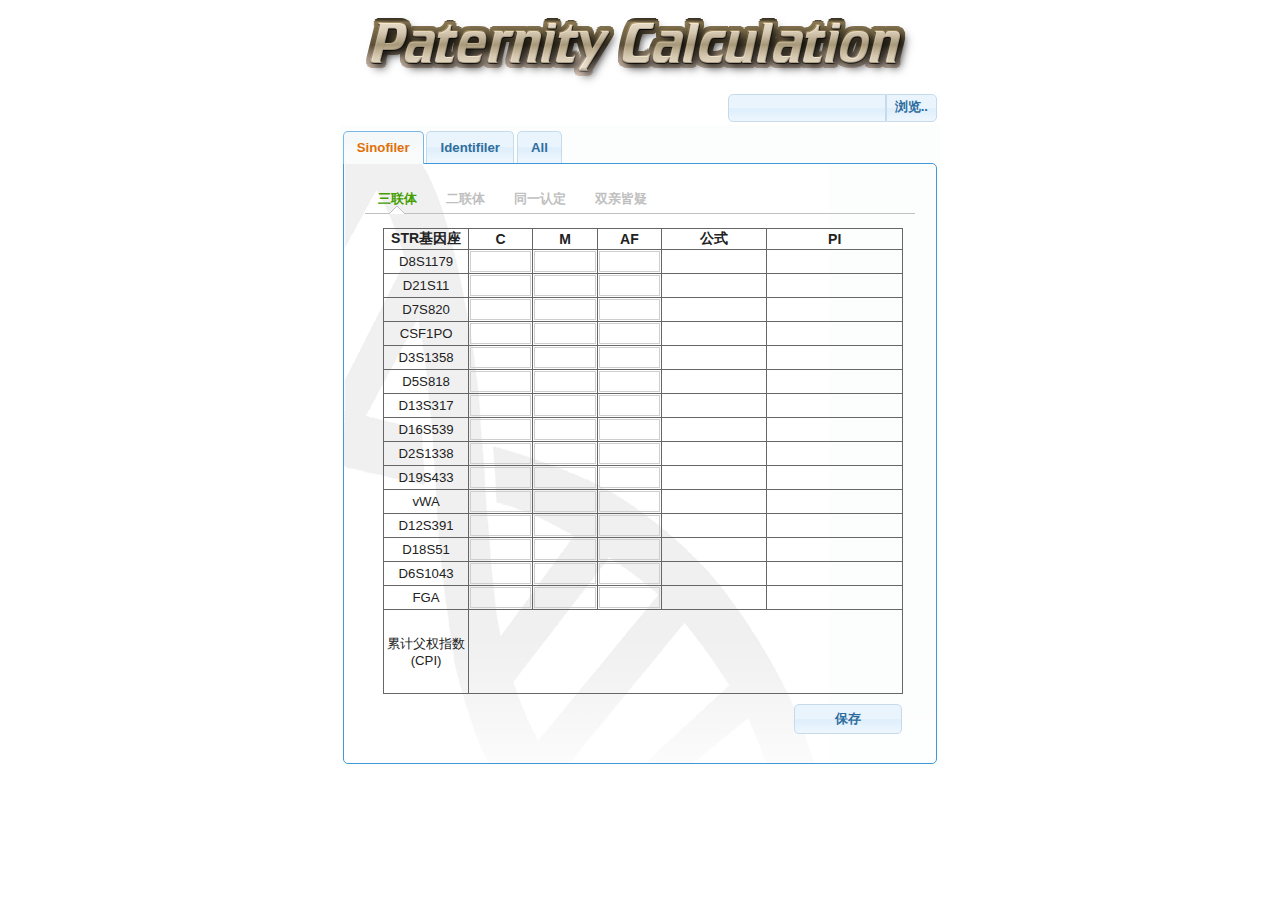
<file: index.html>
<!DOCTYPE html>
<html>
	<head>
		<meta http-equiv="Content-Type" content="text/html; charset=UTF-8" />
		<meta name="viewport" content="width=device-width, initial-scale=1, maximum-scale=1">
		<link rel="icon" type="image/png" href="favicon.png" />
		<title>Paternity Calculation</title>
		<link type="text/css" href="lib/jquery-ui/css/redmond/jquery-ui-1.8.18.custom.css" rel="stylesheet" />	
		<script type="text/javascript" src="lib/jquery-1.7.1.min.js"></script>
		<script type="text/javascript" src="lib/jquery-ui/jquery-ui-1.8.18.custom.min.js"></script>
		<script type="text/javascript" src="lib/FileSaver.js"></script>
		<script type="text/javascript" src="lib/jquery.fileinput.min.js"></script>
		<script type="text/javascript" src="lib/BlobBuilder.js"></script>
		<link rel="stylesheet" href="themes/styles/fileinput.css" type="text/css" media="screen"/>
		<link rel="stylesheet" href="themes/styles/main.css" type="text/css" media="screen"/>
		<link rel="stylesheet" href="themes/styles/print.css" type="text/css" media="print"/>
		
		<script type="text/javascript">
		</script>
		<style type="text/css">
		 
		</style>	
	</head>
	<body>
		<div class="mainpage">
			<div class="banner">
				<div class="logo"></div>
				<input type="file" id="load" name="file" />
			</div>
			<div class="maincontent"/>
		</div>
		<script type="text/javascript" src="js/main.js"></script>
	</body>
	
</html>
</file>
<file: themes/styles/fileinput.css>
/*
 * This file is part of fileinput.
 * 
 * fileinput is free software: you can redistribute it and/or modify
 * it under the terms of the GNU General Public License as published by
 * the Free Software Foundation, either version 3 of the License, or
 * (at your option) any later version.
 * 
 * fileinput is distributed in the hope that it will be useful,
 * but WITHOUT ANY WARRANTY; without even the implied warranty of
 * MERCHANTABILITY or FITNESS FOR A PARTICULAR PURPOSE.  See the
 * GNU General Public License for more details.
 * 
 * You should have received a copy of the GNU General Public License
 * along with Foobar.  If not, see <http://www.gnu.org/licenses/>.
 */

/*
 * DO NOT MODIFY
 */
.fileinput-wrapper {position:relative;display:inline-block;zoom:1;*display:inline;overflow:hidden;padding:0;}
.fileinput-input {float:left;height:20px;padding:3px;overflow:hidden;width:150px;white-space:nowrap;}
.fileinput-button {float:left;height:20px;padding:3px;overflow:hidden;white-space:nowrap;}
.fileinput-button-text {padding:5px;}
.fileinput-file {position:absolute;left:-9999px;-moz-opacity:0;filter:alpha(opacity=0);opacity:0;}

/*

*/

/*
 * You may modify the source below...
 */

/*
 * The following is an example of styling the visible elements.
 *
 * Please Note: Using POSITION, DISPLAY, or FLOAT css attributes
 * may BREAK THE SCRIPT!
 *
 * Additional Notes: Setting width on .fileinput-button may
 * clip the buttonText. It is recommended not to set width
 * unless you will be using an image background with
 * buttonText set to "" or you know buttonText fits in the
 * allotted space.
 */

 /*
.fileinput-input {
	height:20px;
	width:300px;
	background: url('gradient-input.gif') repeat-x;
	border:0;
}
.fileinput-button {
	height:20px;
	background: #617798;
	border: 0;
	color: #FFFFFF;
}
.fileinput-button-text {
	padding: 10px;
}
*/
</file>
<file: themes/styles/main.css>
@import url("common.css");

body{
	font-size: 12px;
	font-family: helvetica;
	margin: 10 10 10 10px;
	padding: 0px;
}

.mainpage{
	width : 600px;
	min-height : 600px;
	margin: 0 auto;
}


.mainpage .ui-tabs-nav{
	border: none;
	padding-left:0px;
}

.mainpage .ui-tabs-panel{
	border: 1px solid #4297D7;
	 
	border-top-right-radius: 5px;
	background: url(../images/bg.gif) no-repeat;

}

th{
	font-size:14px;
}

.header{display:none}

.save{
	margin-top: 10px;
	padding: 5px 40px 5px 40px;
}

.table_container, .banner{
	display: inline-block; 
	text-align: right;
}

.banner{width: 100%;}
.fileinput-wrapper{
	margin-right: 3px;
}

.logo{
	background: url(../images/logo.png) no-repeat center;
	height: 86px;
	width: 100%;
	float: left;
}

#tabs-min {
	background: transparent;
	border: none;
}
#tabs-min .ui-widget-header {
	background: transparent;
	border: none;
	border-bottom: 1px solid #c0c0c0;
	-moz-border-radius: 0px;
	-webkit-border-radius: 0px;
	border-radius: 0px;
}
#tabs-min ul .ui-state-default {
	background: transparent;
	border: none;
}
#tabs-min ul .ui-state-active {
	background: transparent url(../images/uiTabsArrow.png) no-repeat bottom center;
	border: none;
}
#tabs-min .ui-state-default a {
	color: #c0c0c0;
}
#tabs-min .ui-state-active a {
	color: #459E00;
}

#tabs-min .ui-tabs-panel{
	border: 0px;
	background: transparent;

}
</file>
<file: themes/styles/print.css>
@import url("common.css");

body{
	font-size: 14px;
	font-family: helvetica;
	margin: 10 10 10 10px;
	padding: 0px;
}

.ui-tabs-nav,
#loadFiles,
input[type="button"],
.save,
#load,
.fileinput-input,
.fileinput-button
{display:none;}


.header_left{float:left}
.header_right{float:right}
.title {
	text-align:center;
	font-size:30px;
}
th{
	font-size:18px;
}

hr{clear:both;}
input{
	border: 0px;
	text-align:center;
}

td, th{
	padding: 3px 3px;
}

.ui-tabs .ui-tabs-panel{
	padding: 0 0 0 0;
}

table
{ 
	width : 650px;
	margin-left: auto;
	margin-right: auto;
	padding-left: auto;
	padding-right: auto;
}
</file>
